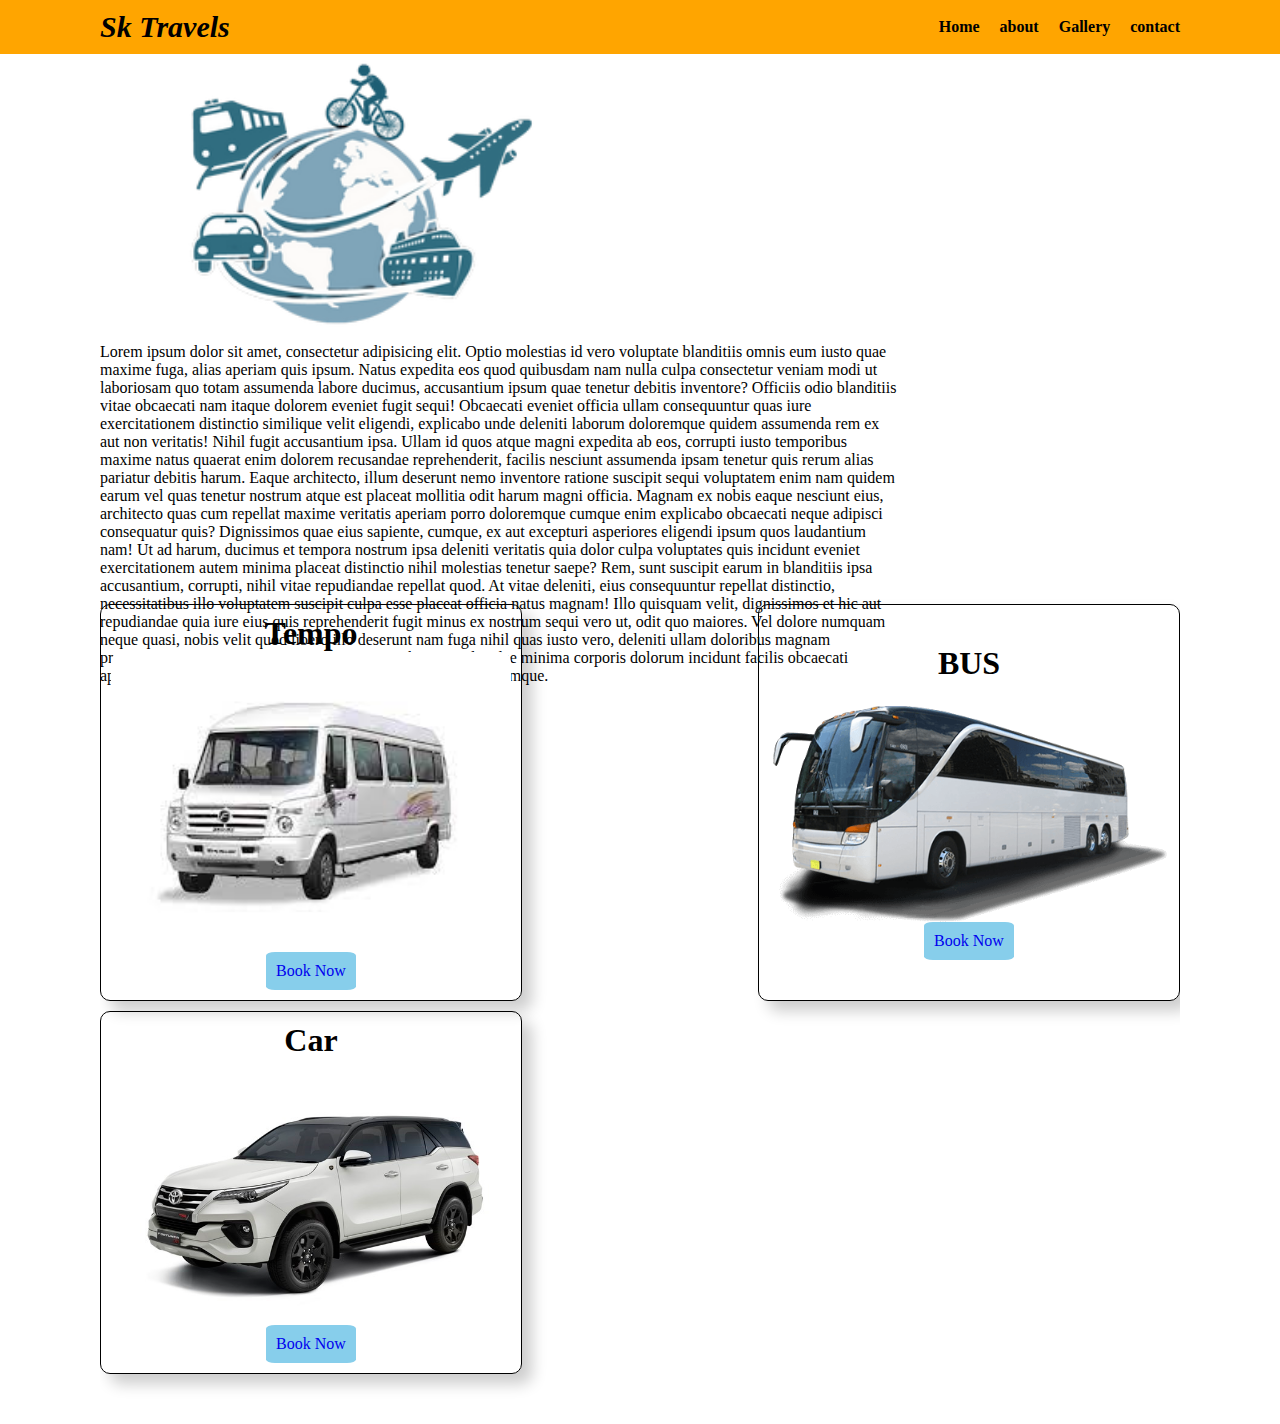
<file: index.html>
<!DOCTYPE html>
<html lang="en">

<head>
    <meta charset="UTF-8">
    <meta name="viewport" content="width=device-width, initial-scale=1.0">
    <title>Home Page</title>
    <link rel="stylesheet" href="style.css">
</head>

<body>
    <!--Navbar-->
    <nav class="nav">
        <div>
            <h1 class="logo">Sk Travels</h1>
            <ul>
                <li><a href="index.html">Home</a></li>
                <li><a href="about.html">about</a></li>
                <li><a href="gallery.html">Gallery</a></li>
                <li><a href="contact.html">contact</a></li>
            </ul>
        </div>
    </nav>

    <header class="header">
        <div>
        <img src="./images/header3.png" alt="" width="500px">
    </div>
        <p>Lorem ipsum dolor sit amet, consectetur adipisicing elit. Optio molestias id vero voluptate blanditiis omnis eum iusto quae maxime fuga, alias aperiam quis ipsum. Natus expedita eos quod quibusdam nam nulla culpa consectetur veniam modi ut laboriosam quo totam assumenda labore ducimus, accusantium ipsum quae tenetur debitis inventore? Officiis odio blanditiis vitae obcaecati nam itaque dolorem eveniet fugit sequi! Obcaecati eveniet officia ullam consequuntur quas iure exercitationem distinctio similique velit eligendi, explicabo unde deleniti laborum doloremque quidem assumenda rem ex aut non veritatis! Nihil fugit accusantium ipsa. Ullam id quos atque magni expedita ab eos, corrupti iusto temporibus maxime natus quaerat enim dolorem recusandae reprehenderit, facilis nesciunt assumenda ipsam tenetur quis rerum alias pariatur debitis harum. Eaque architecto, illum deserunt nemo inventore ratione suscipit sequi voluptatem enim nam quidem earum vel quas tenetur nostrum atque est placeat mollitia odit harum magni officia. Magnam ex nobis eaque nesciunt eius, architecto quas cum repellat maxime veritatis aperiam porro doloremque cumque enim explicabo obcaecati neque adipisci consequatur quis? Dignissimos quae eius sapiente, cumque, ex aut excepturi asperiores eligendi ipsum quos laudantium nam! Ut ad harum, ducimus et tempora nostrum ipsa deleniti veritatis quia dolor culpa voluptates quis incidunt eveniet exercitationem autem minima placeat distinctio nihil molestias tenetur saepe? Rem, sunt suscipit earum in blanditiis ipsa accusantium, corrupti, nihil vitae repudiandae repellat quod. At vitae deleniti, eius consequuntur repellat distinctio, necessitatibus illo voluptatem suscipit culpa esse placeat officia natus magnam! Illo quisquam velit, dignissimos et hic aut repudiandae quia iure eius quis reprehenderit fugit minus ex nostrum sequi vero ut, odit quo maiores. Vel dolore numquam neque quasi, nobis velit quod libero illo deserunt nam fuga nihil quas iusto vero, deleniti ullam doloribus magnam praesentium. Earum, accusamus eum necessitatibus, repudiandae minima corporis dolorum incidunt facilis obcaecati aperiam, ullam adipisci magnam quaerat inventore saepe doloremque.
        </p>
    </header>

    <main>
        <div>
            <h1>Tempo</h1>
            <img src="./images/tempo.jpeg" alt="" class="custom-img-fluid" width="500px">
            <a href="#">Book Now</a>
        </div>
        <div>
            <h1>BUS</h1>
            <img src="./images/bus.png" alt="" class="custom-img-fluid" width="500px">
            <a href="#">Book Now</a>
        </div>
        <div>
            <h1>Car</h1>
            <img src="./images/car.jpg" alt="" class="custom-img-fluid" width="500px">
            <a href="#">Book Now</a>
        </div>

    </main>
</body>

</html>
</file>
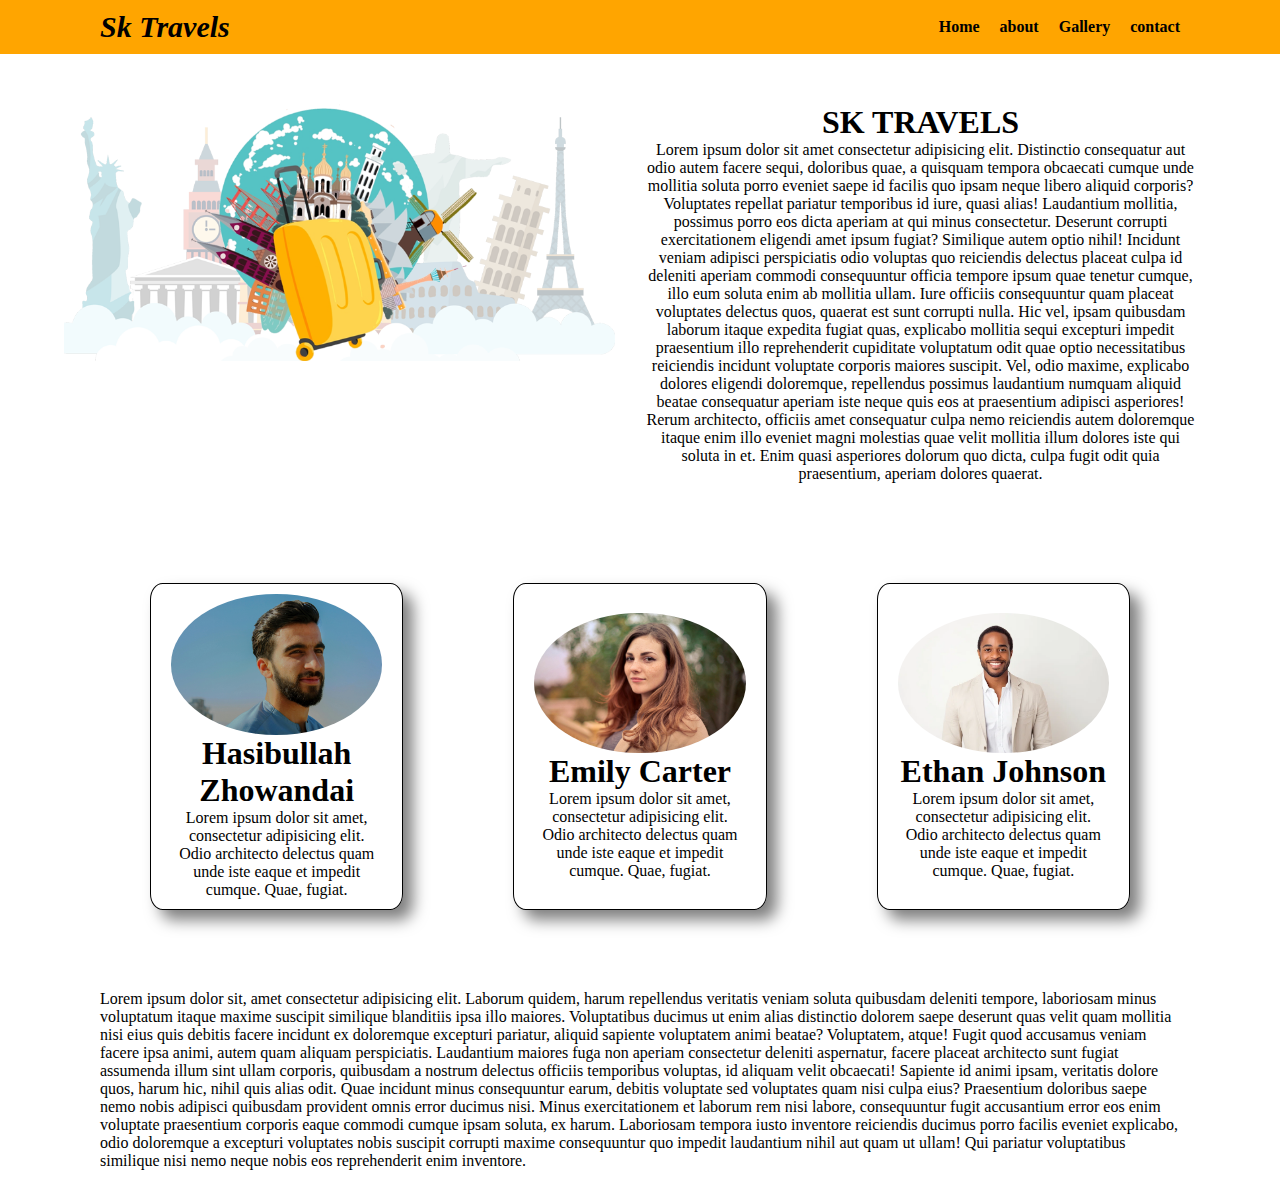
<file: about.html>
<!DOCTYPE html>
<html lang="en">

<head>
    <meta charset="UTF-8">
    <meta name="viewport" content="width=device-width, initial-scale=1.0">
    <title>Contact</title>
    <link rel="stylesheet" href="style.css">
</head>

<body>
   <!--Navbar-->
   <nav class="nav">
    <div>
        <h1 class="logo">Sk Travels</h1>
        <ul>
            <li><a href="index.html">Home</a></li>
            <li><a href="about.html">about</a></li>
            <li><a href="gallery.html">Gallery</a></li>
            <li><a href="contact.html">contact</a></li>
        </ul>
    </div>
</nav>

<div class="about_main">
    <div>
        <img src="./images/about_main.png"  alt="" width="700px">
    </div>
    <div>
        <h1>SK TRAVELS</h1>
        <p>Lorem ipsum dolor sit amet consectetur adipisicing elit. Distinctio consequatur aut odio autem facere sequi, doloribus quae, a quisquam tempora obcaecati cumque unde mollitia soluta porro eveniet saepe id facilis quo ipsam neque libero aliquid corporis? Voluptates repellat pariatur temporibus id iure, quasi alias! Laudantium mollitia, possimus porro eos dicta aperiam at qui minus consectetur. Deserunt corrupti exercitationem eligendi amet ipsum fugiat? Similique autem optio nihil! Incidunt veniam adipisci perspiciatis odio voluptas quo reiciendis delectus placeat culpa id deleniti aperiam commodi consequuntur officia tempore ipsum quae tenetur cumque, illo eum soluta enim ab mollitia ullam. Iure officiis consequuntur quam placeat voluptates delectus quos, quaerat est sunt corrupti nulla. Hic vel, ipsam quibusdam laborum itaque expedita fugiat quas, explicabo mollitia sequi excepturi impedit praesentium illo reprehenderit cupiditate voluptatum odit quae optio necessitatibus reiciendis incidunt voluptate corporis maiores suscipit. Vel, odio maxime, explicabo dolores eligendi doloremque, repellendus possimus laudantium numquam aliquid beatae consequatur aperiam iste neque quis eos at praesentium adipisci asperiores! Rerum architecto, officiis amet consequatur culpa nemo reiciendis autem doloremque itaque enim illo eveniet magni molestias quae velit mollitia illum dolores iste qui soluta in et. Enim quasi asperiores dolorum quo dicta, culpa fugit odit quia praesentium, aperiam dolores quaerat.</p>
    </div>
</div>


<div class="founders">
    <div>
        <img src="./images/founder1.jpg" alt="" class="custom-img-fluid" >
        <h1>Hasibullah Zhowandai </h1>
        <p>Lorem ipsum dolor sit amet, consectetur adipisicing elit. Odio architecto delectus quam unde iste eaque et impedit cumque. Quae, fugiat.</p>
    </div>
    <div>
        <img src="./images/founder2.jpg" alt="" class="custom-img-fluid" >
        <h1>Emily Carter </h1>
        <p>Lorem ipsum dolor sit amet, consectetur adipisicing elit. Odio architecto delectus quam unde iste eaque et impedit cumque. Quae, fugiat.</p>
    </div>
    <div>
        <img src="./images/founder3.jpeg" alt="" class="custom-img-fluid" >
        <h1>Ethan Johnson </h1>
        <p>Lorem ipsum dolor sit amet, consectetur adipisicing elit. Odio architecto delectus quam unde iste eaque et impedit cumque. Quae, fugiat.</p>
    </div>
</div>

<div class="para">
    <p>Lorem ipsum dolor sit, amet consectetur adipisicing elit. Laborum quidem, harum repellendus veritatis veniam soluta quibusdam deleniti tempore, laboriosam minus voluptatum itaque maxime suscipit similique blanditiis ipsa illo maiores. Voluptatibus ducimus ut enim alias distinctio dolorem saepe deserunt quas velit quam mollitia nisi eius quis debitis facere incidunt ex doloremque excepturi pariatur, aliquid sapiente voluptatem animi beatae? Voluptatem, atque! Fugit quod accusamus veniam facere ipsa animi, autem quam aliquam perspiciatis. Laudantium maiores fuga non aperiam consectetur deleniti aspernatur, facere placeat architecto sunt fugiat assumenda illum sint ullam corporis, quibusdam a nostrum delectus officiis temporibus voluptas, id aliquam velit obcaecati! Sapiente id animi ipsam, veritatis dolore quos, harum hic, nihil quis alias odit. Quae incidunt minus consequuntur earum, debitis voluptate sed voluptates quam nisi culpa eius? Praesentium doloribus saepe nemo nobis adipisci quibusdam provident omnis error ducimus nisi. Minus exercitationem et laborum rem nisi labore, consequuntur fugit accusantium error eos enim voluptate praesentium corporis eaque commodi cumque ipsam soluta, ex harum. Laboriosam tempora iusto inventore reiciendis ducimus porro facilis eveniet explicabo, odio doloremque a excepturi voluptates nobis suscipit corrupti maxime consequuntur quo impedit laudantium nihil aut quam ut ullam! Qui pariatur voluptatibus similique nisi nemo neque nobis eos reprehenderit enim inventore.</p>
</div>

</body>

</html>
</file>
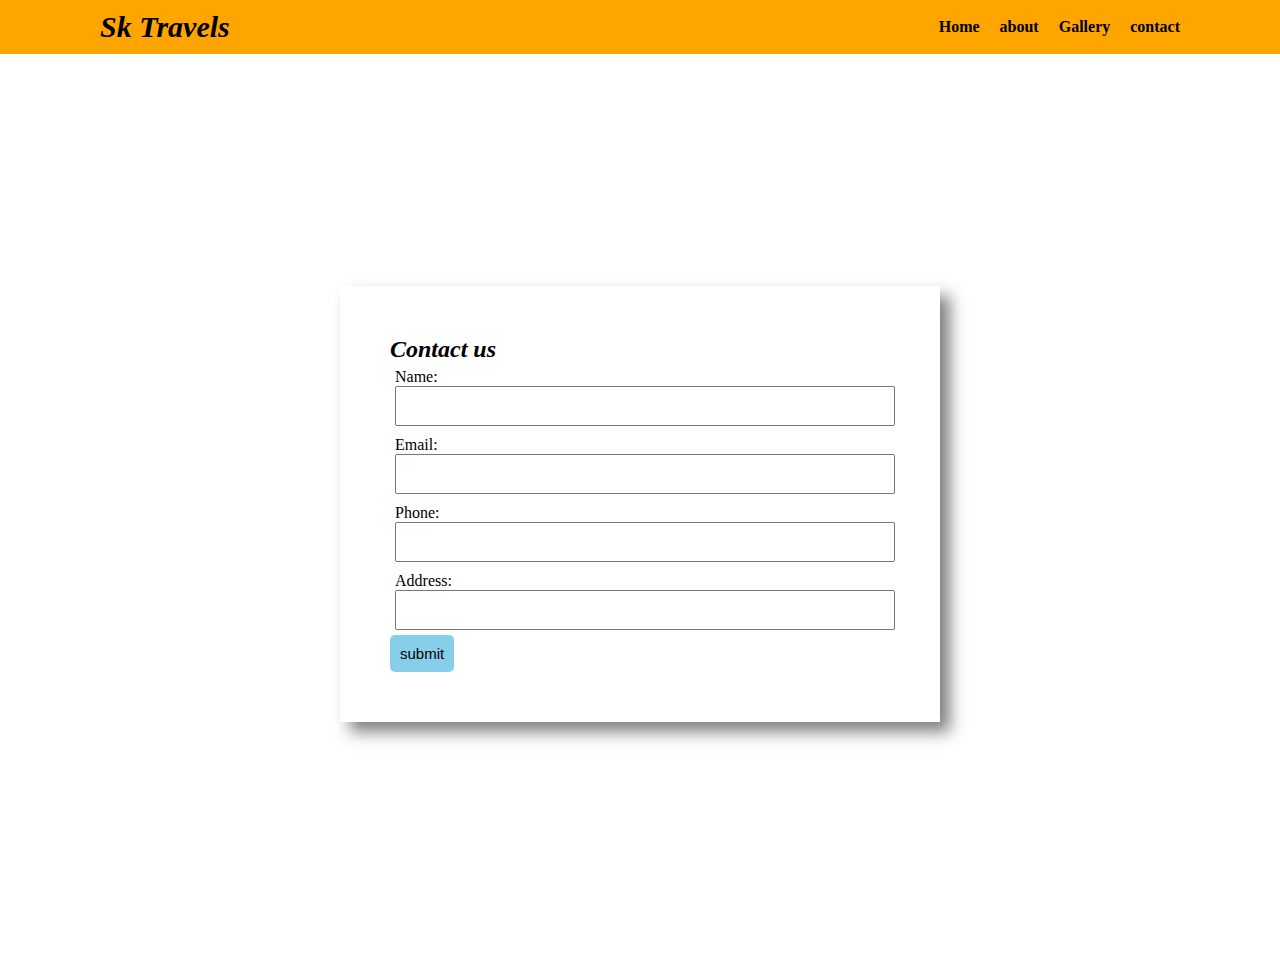
<file: contact.html>
<!DOCTYPE html>
<html lang="en">

<head>
    <meta charset="UTF-8">
    <meta name="viewport" content="width=device-width, initial-scale=1.0">
    <title>Contact</title>
    <link rel="stylesheet" href="style.css">
</head>

<body>
   <!--Navbar-->
   <nav class="nav">
    <div>
        <h1 class="logo">Sk Travels</h1>
        <ul>
            <li><a href="index.html">Home</a></li>
            <li><a href="about.html">about</a></li>
            <li><a href="gallery.html">Gallery</a></li>
            <li><a href="contact.html">contact</a></li>
        </ul>
    </div>
</nav>

    <div class="form-body">

        <form action="#" class="form-content">
            <h2 style="font-style: italic;">Contact us</h2>
            <div class="input-box">
                <label for="Name">Name:</label>
                <input type="text" id="Name" class="large-input">
            </div>
            <div class="input-box">
                <label for="Email">Email:</label>
                <input type="text" id="Email" class="large-input">
            </div>
            <div class="input-box">
                <label for="Phone">Phone:</label>
                <input type="text" id="Phone" class="large-input">
            </div>
            <div class="input-box">
                <label for="Address">Address:</label>
                <input type="text" id="Address" class="large-input">
            </div>

            <input type="submit" value="submit" class="submit">

        </form>
    </div>
</body>

</html>
</file>
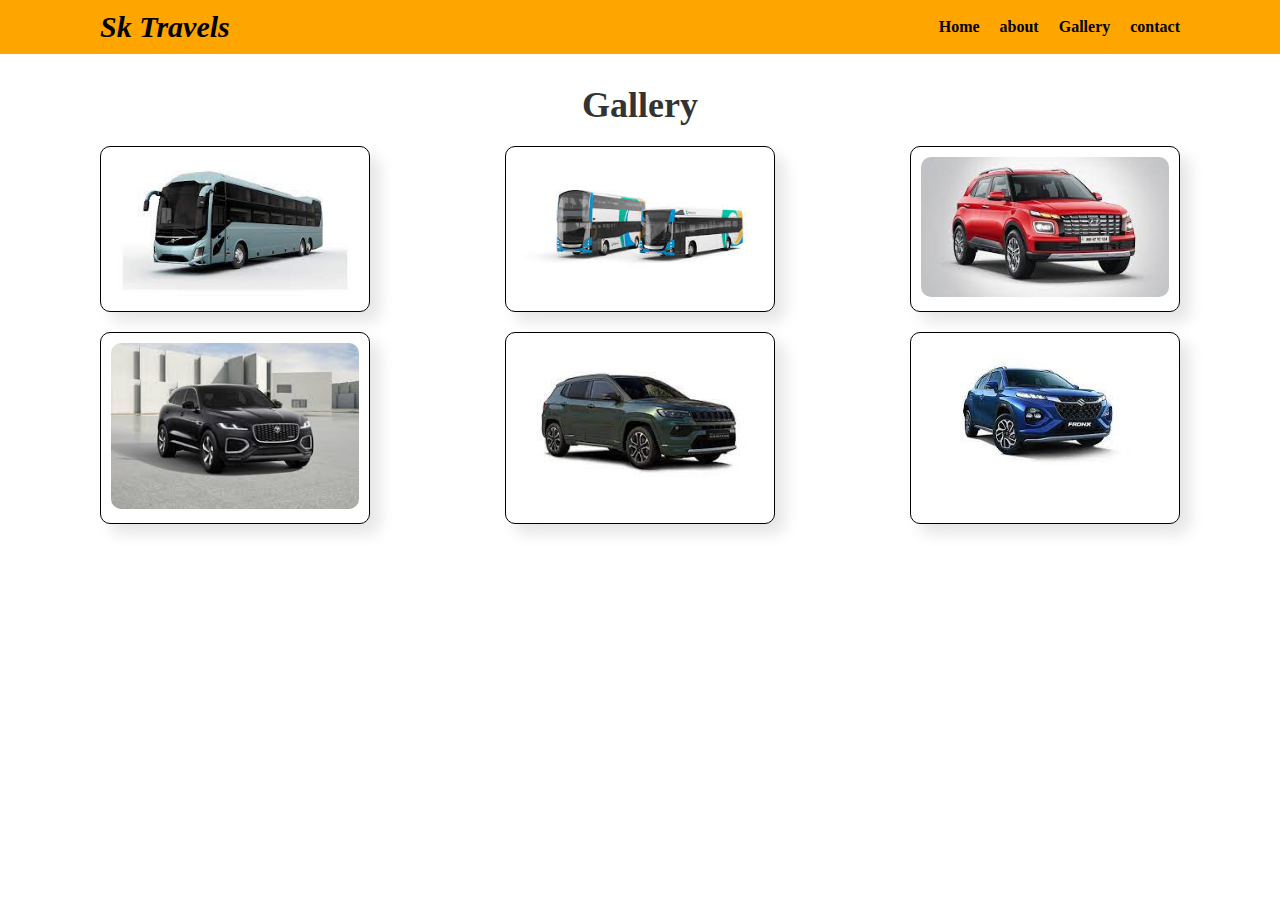
<file: gallery.html>
<!DOCTYPE html>
<html lang="en">
<head>
    <meta charset="UTF-8">
    <meta name="viewport" content="width=device-width, initial-scale=1.0">
    <title>Gallery</title>
    <link rel="stylesheet" href="style.css">
</head>
<body>
   <!--Navbar-->
   <nav class="nav">
    <div>
        <h1 class="logo">Sk Travels</h1>
        <ul>
            <li><a href="index.html">Home</a></li>
            <li><a href="about.html">about</a></li>
            <li><a href="gallery.html">Gallery</a></li>
            <li><a href="contact.html">contact</a></li>
        </ul>
    </div>
</nav>

<div class="gallery">
    <h1>Gallery</h1>
    <div class="gallery-row">
        <div class="gallery-item">
            <img src="./images/bus1.jpeg" alt="Gallery Image 1" class="custom-img-fluid">
        </div>
        <div class="gallery-item">
            <img src="./images/bus2.jpeg" alt="Gallery Image 2" class="custom-img-fluid">
        </div>
        <div class="gallery-item">
            <img src="./images/car1.jpeg" alt="Gallery Image 3" class="custom-img-fluid">
        </div>
        
    </div>
    <div class="gallery-row">
        <div class="gallery-item">
            <img src="./images/car3.jpeg" alt="Gallery Image 5" class="custom-img-fluid">
        </div>
        <div class="gallery-item">
            <img src="./images/car4.jpeg" alt="Gallery Image 6" class="custom-img-fluid">
        </div>
        <div class="gallery-item">
            <img src="./images/car2.jpeg" alt="Gallery Image 4" class="custom-img-fluid">
        </div>
    </div>
</div>

</body>
</html>
</file>
<file: style.css>
*{
    padding: 0;
    margin: 0;
}

.nav{
    background-color: orange;
    padding-top: 10px;
    padding-bottom: 10px;
}
.logo{
    font-size: 30px;
    font-style: italic;
}
.nav div{
    margin: 0 100px;
    display: flex;
    align-items: center;
    justify-content: space-between;
    flex-wrap: wrap;
}
.nav div ul {
    list-style-type: none;
    display: flex;
    gap: 20px;
}
.nav div ul li a{
    font-weight: bold;
    transition: all 0.5s;
    text-decoration: none;
    color: black;
}
.nav div ul li a:hover{
    color: white;
    cursor: pointer;
}
.header{
    margin: 0 100px;
    height: 500px;
    display: flex;
    flex-wrap: wrap;
    justify-content: space-between;
    align-items: center;
    gap: 5px;
}
.header img{
    width: 500px;
}
.header p{
    width: 800px;
   overflow: auto;
}
main{
    padding: 50px 0;
    margin:0 100px;
    display: flex;
    gap: 10px;
    justify-content: space-between;
    flex-wrap: wrap;
    overflow: auto;
}
main div{
    
    box-shadow: 10px 10px 15px rgba(0, 0, 0, 0.2);
    display: flex;
    justify-content: center;
    align-items: center;
    flex-direction: column;
    transition: all 0.5s;
    padding:10px;
    border: 1px solid black;
    width: 400px;
    height: auto;
    border-radius: 10px;

}
main div:hover{
    cursor: pointer;
    transform: translateY(-5px);
}
.custom-img-fluid {
    max-width: 100%;
    height: auto;
}
main div a{
    background-color: skyblue;
    padding: 5px;
    border: none;
    padding: 10px;
    border-radius: 10%;
    text-decoration: none;
    transition: all 0.5s;
}
main div a:hover{
    transform: scaleX(1.05);
}


/* Contact styling */

.form-body{
    min-height: 100vh;
    display: flex;
    justify-content: center;
    align-items: center;
}
.form-content{
    box-shadow: 10px 10px 15px rgba(0, 0, 0, 0.5);
    padding: 50px;
    width: 500px;
}
.input-box{
    padding: 5px;
    width: 100%;
}
.large-input {
    width: 100%;
    height: 40px;
    padding: 10px;
    font-size: 16px;
    box-sizing: border-box;
}
.submit{
    background-color: skyblue; padding:10px;border:none;border-radius: 5px;
    align-items: center;
    cursor: pointer;
    font-size: 15px;
}



/* about page styling */
.about_main {
    margin: 30px 5%;
    display: flex;
    justify-content: space-between;
    gap: 10px;
    flex-wrap: wrap;
}

.about_main img {
    max-width: 100%;
    height: auto;
}

.about_main div {
    flex: 1;
    min-width: 300px;
    text-align: center;
}

.about_main div:last-child {
    
    padding: 20px;
}

.founders{
    margin:0 100px;
    display: flex;
    gap: 10px;
    justify-content: space-between;
    overflow: auto;
}
.founders div{
    box-shadow: 10px 10px 15px rgba(0, 0, 0, 0.5);
    display: flex;
    align-items: center;
    justify-content: center;
    flex-direction: column;
    border: 1px solid black;
    padding: 10px 20px;
    border-radius: 5%;
    margin: 50px ;
    text-align: center;
}
.founders div img{
    border-radius: 60%;
    width: 250px;
    height: auto;
}
.para{
    margin:30px 100px;
}


/* Gallery */

.gallery {
    margin: 30px 100px;
    text-align: center;
}

.gallery h1 {
    margin-bottom: 20px;
    font-size: 36px;
    color: #333;
}

.gallery-row {
    display: flex;
    justify-content: space-between;
    flex-wrap: wrap;
    gap: 10px;
    margin-bottom: 20px;
}

.gallery-item {
    box-shadow: 10px 10px 15px rgba(0, 0, 0, 0.1);
    padding: 10px;
    border: 1px solid black;
    border-radius: 10px;
    transition: all 0.5s;
    width: 23%;
}

.gallery-item:hover {
    cursor: pointer;
    transform: translateY(-5px);
}

.custom-img-fluid {
    max-width: 100%;
    height: auto;
    border-radius: 10px;
}
</file>
